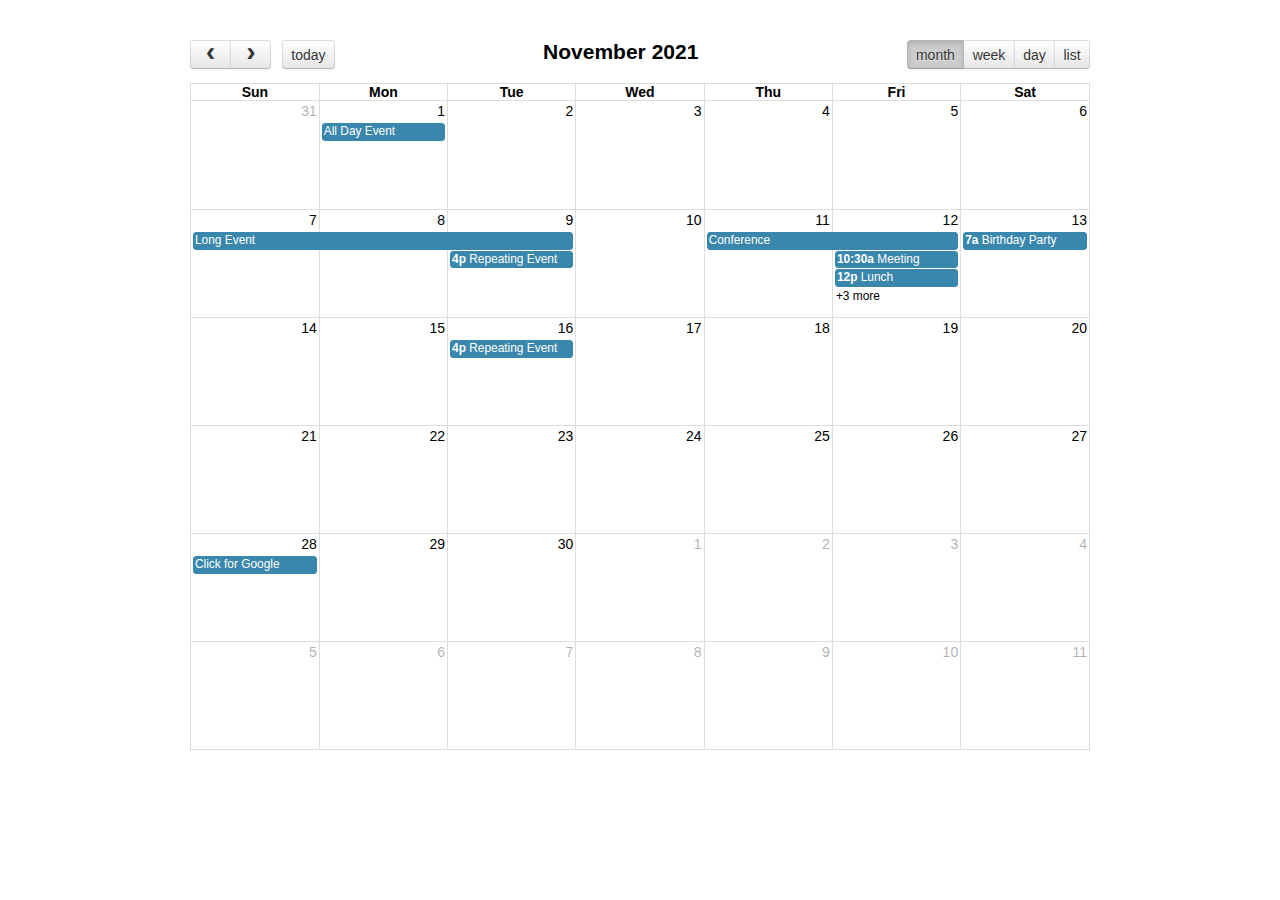
<file: cmoa/lib/fullcalendar-3.10.5/demos/agenda-views.html>
<!DOCTYPE html>
<html>
<head>
<meta charset='utf-8' />
<link href='../fullcalendar.min.css' rel='stylesheet' />
<link href='../fullcalendar.print.min.css' rel='stylesheet' media='print' />
<script src='../lib/moment.min.js'></script>
<script src='../lib/jquery.min.js'></script>
<script src='../fullcalendar.min.js'></script>
<script>

  $(document).ready(function() {

    $('#calendar').fullCalendar({
      header: {
        left: 'prev,next today',
        center: 'title',
        right: 'month,agendaWeek,agendaDay,listWeek'
      },
      defaultDate: '2021-11-12',
      navLinks: true, // can click day/week names to navigate views
      editable: true,
      eventLimit: true, // allow "more" link when too many events
      events: [
        {
          title: 'All Day Event',
          start: '2021-11-01',
        },
        {
          title: 'Long Event',
          start: '2021-11-07',
          end: '2021-11-10'
        },
        {
          id: 999,
          title: 'Repeating Event',
          start: '2021-11-09T16:00:00'
        },
        {
          id: 999,
          title: 'Repeating Event',
          start: '2021-11-16T16:00:00'
        },
        {
          title: 'Conference',
          start: '2021-11-11',
          end: '2021-11-13'
        },
        {
          title: 'Meeting',
          start: '2021-11-12T10:30:00',
          end: '2021-11-12T12:30:00'
        },
        {
          title: 'Lunch',
          start: '2021-11-12T12:00:00'
        },
        {
          title: 'Meeting',
          start: '2021-11-12T14:30:00'
        },
        {
          title: 'Happy Hour',
          start: '2021-11-12T17:30:00'
        },
        {
          title: 'Dinner',
          start: '2021-11-12T20:00:00'
        },
        {
          title: 'Birthday Party',
          start: '2021-11-13T07:00:00'
        },
        {
          title: 'Click for Google',
          url: 'http://google.com/',
          start: '2021-11-28'
        }
      ]
    });

  });

</script>
<style>

  body {
    margin: 40px 10px;
    padding: 0;
    font-family: "Lucida Grande",Helvetica,Arial,Verdana,sans-serif;
    font-size: 14px;
  }

  #calendar {
    max-width: 900px;
    margin: 0 auto;
  }

</style>
</head>
<body>

  <div id='calendar'></div>

</body>
</html>
</file>
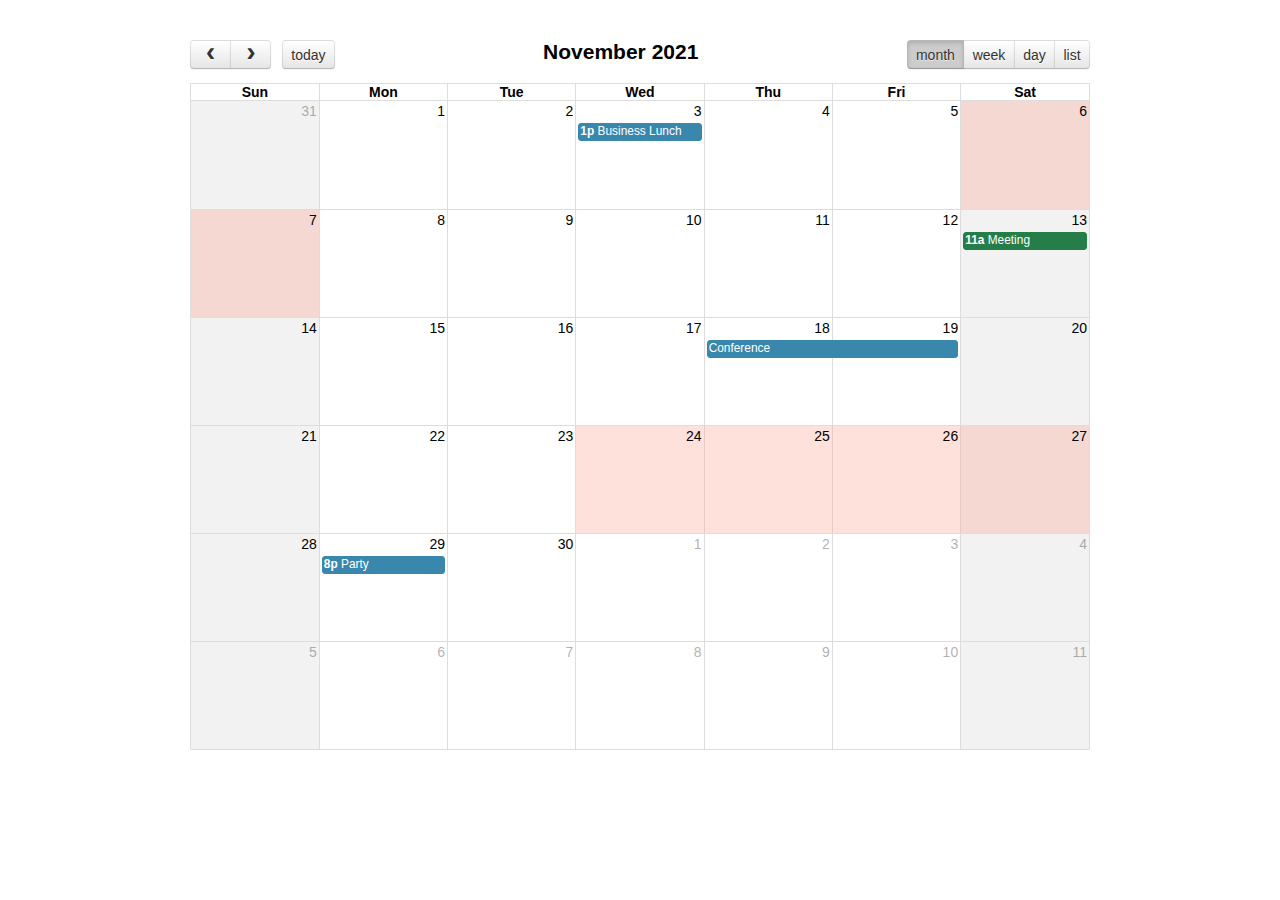
<file: cmoa/lib/fullcalendar-3.10.5/demos/background-events.html>
<!DOCTYPE html>
<html>
<head>
<meta charset='utf-8' />
<link href='../fullcalendar.min.css' rel='stylesheet' />
<link href='../fullcalendar.print.min.css' rel='stylesheet' media='print' />
<script src='../lib/moment.min.js'></script>
<script src='../lib/jquery.min.js'></script>
<script src='../fullcalendar.min.js'></script>
<script>

  $(document).ready(function() {

    $('#calendar').fullCalendar({
      header: {
        left: 'prev,next today',
        center: 'title',
        right: 'month,agendaWeek,agendaDay,listMonth'
      },
      defaultDate: '2021-11-12',
      navLinks: true, // can click day/week names to navigate views
      businessHours: true, // display business hours
      editable: true,
      events: [
        {
          title: 'Business Lunch',
          start: '2021-11-03T13:00:00',
          constraint: 'businessHours'
        },
        {
          title: 'Meeting',
          start: '2021-11-13T11:00:00',
          constraint: 'availableForMeeting', // defined below
          color: '#257e4a'
        },
        {
          title: 'Conference',
          start: '2021-11-18',
          end: '2021-11-20'
        },
        {
          title: 'Party',
          start: '2021-11-29T20:00:00'
        },

        // areas where "Meeting" must be dropped
        {
          id: 'availableForMeeting',
          start: '2021-11-11T10:00:00',
          end: '2021-11-11T16:00:00',
          rendering: 'background'
        },
        {
          id: 'availableForMeeting',
          start: '2021-11-13T10:00:00',
          end: '2021-11-13T16:00:00',
          rendering: 'background'
        },

        // red areas where no events can be dropped
        {
          start: '2021-11-24',
          end: '2021-11-28',
          overlap: false,
          rendering: 'background',
          color: '#ff9f89'
        },
        {
          start: '2021-11-06',
          end: '2021-11-08',
          overlap: false,
          rendering: 'background',
          color: '#ff9f89'
        }
      ]
    });

  });

</script>
<style>

  body {
    margin: 40px 10px;
    padding: 0;
    font-family: "Lucida Grande",Helvetica,Arial,Verdana,sans-serif;
    font-size: 14px;
  }

  #calendar {
    max-width: 900px;
    margin: 0 auto;
  }

</style>
</head>
<body>

  <div id='calendar'></div>

</body>
</html>
</file>
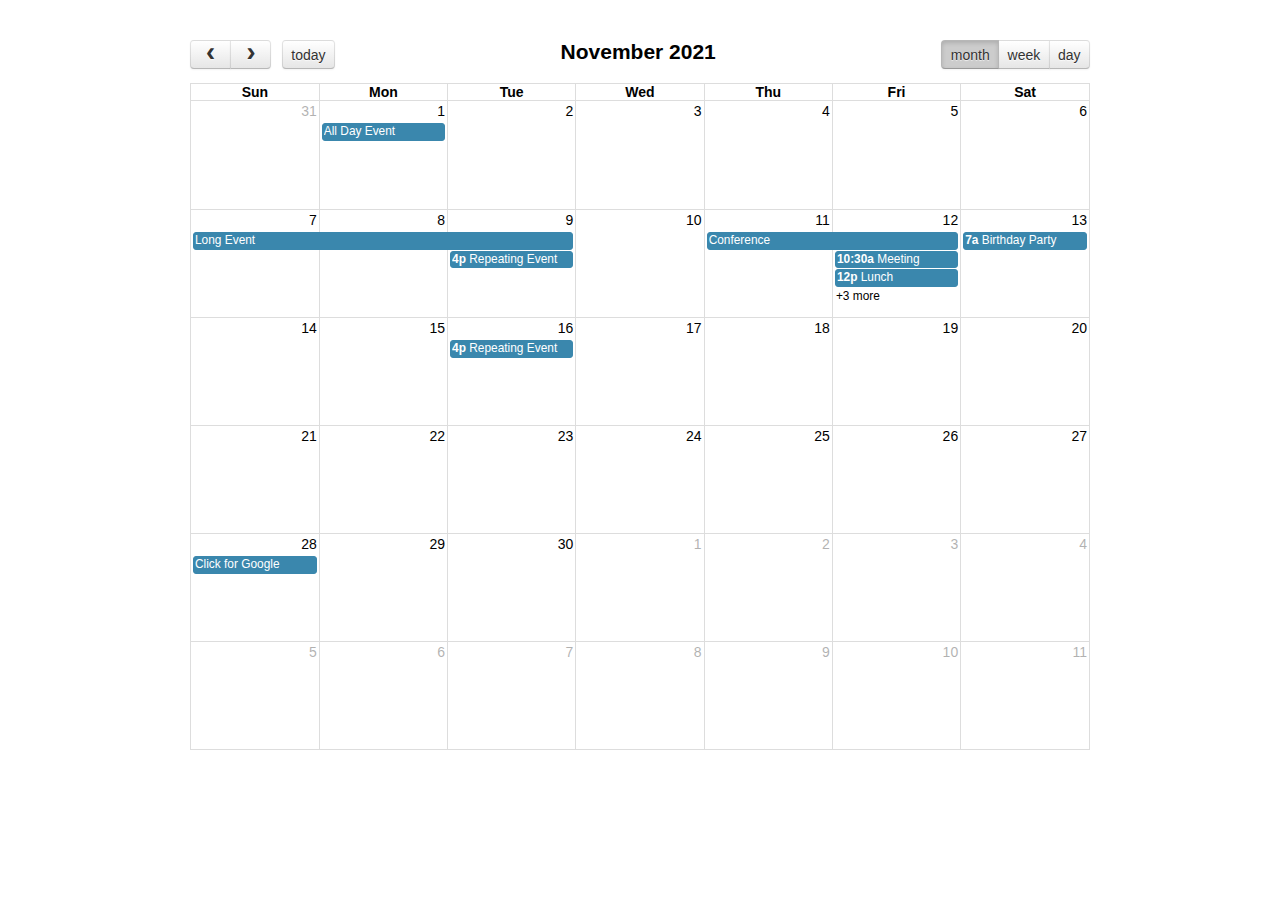
<file: cmoa/lib/fullcalendar-3.10.5/demos/basic-views.html>
<!DOCTYPE html>
<html>
<head>
<meta charset='utf-8' />
<link href='../fullcalendar.min.css' rel='stylesheet' />
<link href='../fullcalendar.print.min.css' rel='stylesheet' media='print' />
<script src='../lib/moment.min.js'></script>
<script src='../lib/jquery.min.js'></script>
<script src='../fullcalendar.min.js'></script>
<script>

  $(document).ready(function() {

    $('#calendar').fullCalendar({
      header: {
        left: 'prev,next today',
        center: 'title',
        right: 'month,basicWeek,basicDay'
      },
      defaultDate: '2021-11-12',
      navLinks: true, // can click day/week names to navigate views
      editable: true,
      eventLimit: true, // allow "more" link when too many events
      events: [
        {
          title: 'All Day Event',
          start: '2021-11-01'
        },
        {
          title: 'Long Event',
          start: '2021-11-07',
          end: '2021-11-10'
        },
        {
          id: 999,
          title: 'Repeating Event',
          start: '2021-11-09T16:00:00'
        },
        {
          id: 999,
          title: 'Repeating Event',
          start: '2021-11-16T16:00:00'
        },
        {
          title: 'Conference',
          start: '2021-11-11',
          end: '2021-11-13'
        },
        {
          title: 'Meeting',
          start: '2021-11-12T10:30:00',
          end: '2021-11-12T12:30:00'
        },
        {
          title: 'Lunch',
          start: '2021-11-12T12:00:00'
        },
        {
          title: 'Meeting',
          start: '2021-11-12T14:30:00'
        },
        {
          title: 'Happy Hour',
          start: '2021-11-12T17:30:00'
        },
        {
          title: 'Dinner',
          start: '2021-11-12T20:00:00'
        },
        {
          title: 'Birthday Party',
          start: '2021-11-13T07:00:00'
        },
        {
          title: 'Click for Google',
          url: 'http://google.com/',
          start: '2021-11-28'
        }
      ]
    });

  });

</script>
<style>

  body {
    margin: 40px 10px;
    padding: 0;
    font-family: "Lucida Grande",Helvetica,Arial,Verdana,sans-serif;
    font-size: 14px;
  }

  #calendar {
    max-width: 900px;
    margin: 0 auto;
  }

</style>
</head>
<body>

  <div id='calendar'></div>

</body>
</html>
</file>
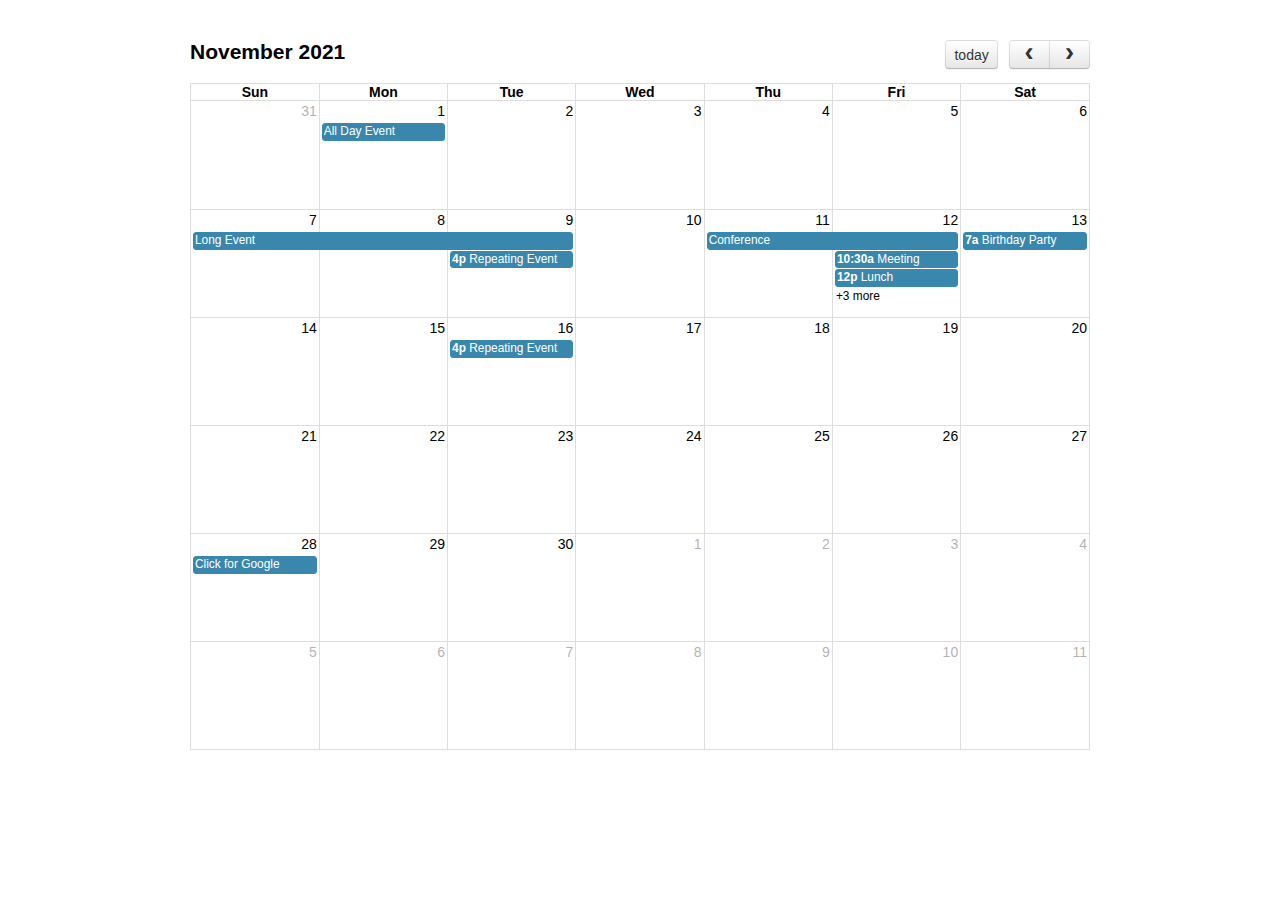
<file: cmoa/lib/fullcalendar-3.10.5/demos/default.html>
<!DOCTYPE html>
<html>
<head>
<meta charset='utf-8' />
<link href='../fullcalendar.min.css' rel='stylesheet' />
<link href='../fullcalendar.print.min.css' rel='stylesheet' media='print' />
<script src='../lib/moment.min.js'></script>
<script src='../lib/jquery.min.js'></script>
<script src='../fullcalendar.min.js'></script>
<script>

  $(document).ready(function() {

    $('#calendar').fullCalendar({
      defaultDate: '2021-11-12',
      editable: true,
      eventLimit: true, // allow "more" link when too many events
      events: [
        {
          title: 'All Day Event',
          start: '2021-11-01'
        },
        {
          title: 'Long Event',
          start: '2021-11-07',
          end: '2021-11-10'
        },
        {
          id: 999,
          title: 'Repeating Event',
          start: '2021-11-09T16:00:00'
        },
        {
          id: 999,
          title: 'Repeating Event',
          start: '2021-11-16T16:00:00'
        },
        {
          title: 'Conference',
          start: '2021-11-11',
          end: '2021-11-13'
        },
        {
          title: 'Meeting',
          start: '2021-11-12T10:30:00',
          end: '2021-11-12T12:30:00'
        },
        {
          title: 'Lunch',
          start: '2021-11-12T12:00:00'
        },
        {
          title: 'Meeting',
          start: '2021-11-12T14:30:00'
        },
        {
          title: 'Happy Hour',
          start: '2021-11-12T17:30:00'
        },
        {
          title: 'Dinner',
          start: '2021-11-12T20:00:00'
        },
        {
          title: 'Birthday Party',
          start: '2021-11-13T07:00:00'
        },
        {
          title: 'Click for Google',
          url: 'http://google.com/',
          start: '2021-11-28'
        }
      ]
    });

  });

</script>
<style>

  body {
    margin: 40px 10px;
    padding: 0;
    font-family: "Lucida Grande",Helvetica,Arial,Verdana,sans-serif;
    font-size: 14px;
  }

  #calendar {
    max-width: 900px;
    margin: 0 auto;
  }

</style>
</head>
<body>

  <div id='calendar'></div>

</body>
</html>
</file>
